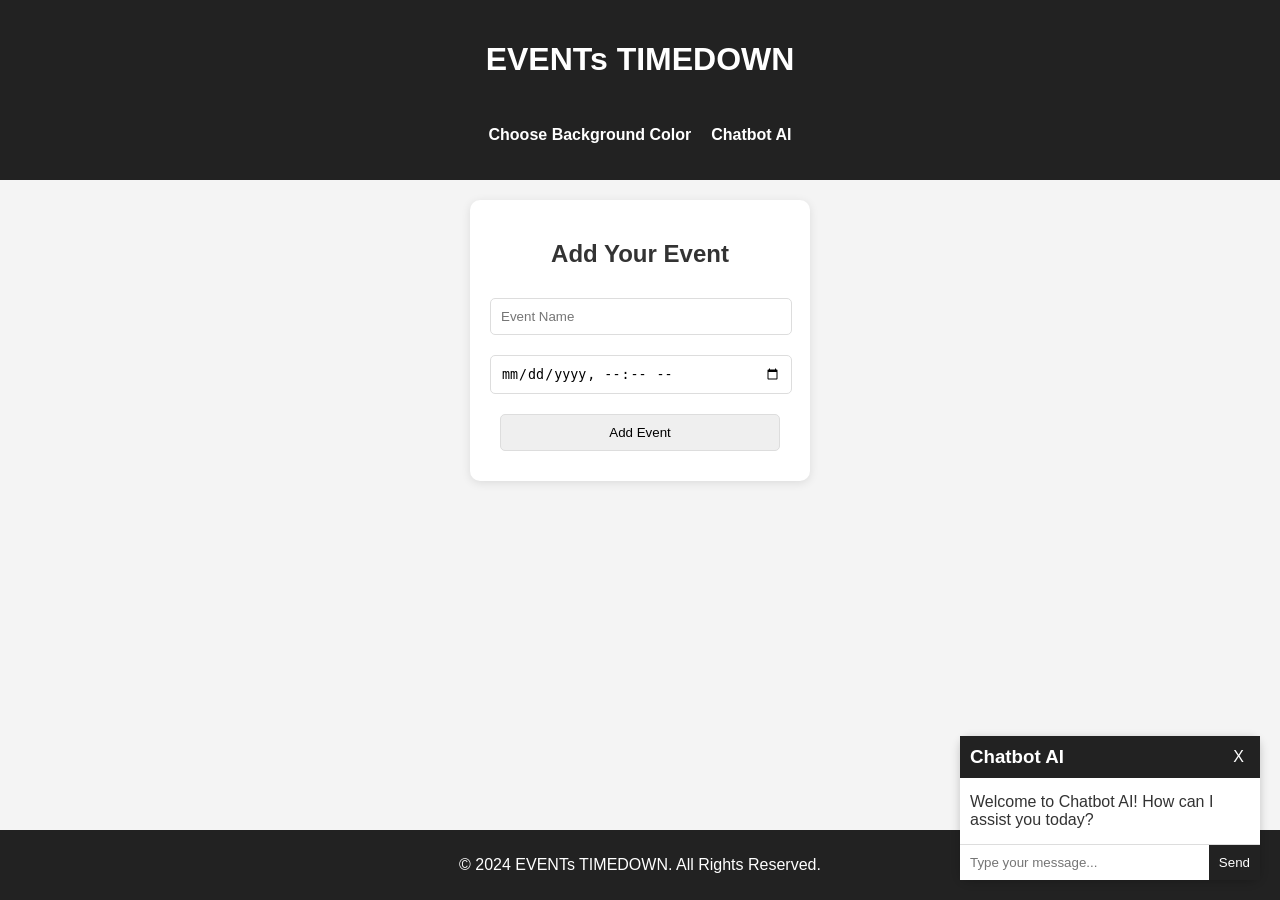
<file: index.html>
<!DOCTYPE html>
<html lang="en">
<head>
    <meta charset="UTF-8">
    <meta http-equiv="X-UA-Compatible" content="IE=edge">
    <meta name="viewport" content="width=device-width, initial-scale=1.0">
    <title>EVENTs TIMEDOWN</title>
    <link rel="stylesheet" href="body.css">
</head>
<body>
    <header>
        <h1>EVENTs TIMEDOWN</h1>
        <!-- Navigation Menu -->
        <nav class="menu">
            <ul>
                <li><a href="#" id="background-color-menu">Choose Background Color</a></li>
                <li><a href="#" id="chatbot-menu">Chatbot AI</a></li>
            </ul>
        </nav>
    </header>

    <!-- Background Color Picker (Hidden initially) -->
    <div class="color-picker" id="color-picker">
        <label for="background-color">Select Background Color:</label>
        <input type="color" id="background-color" value="#f4f4f4">
    </div>

    <!-- Chatbot Interface (Hidden initially) -->
    <div class="chatbot" id="chatbot">
        <div class="chatbot-header">
            <h3>Chatbot AI</h3>
            <button id="close-chatbot">X</button>
        </div>
        <div class="chatbot-messages" id="chatbot-messages">
            <p>Welcome to Chatbot AI! How can I assist you today?</p>
        </div>
        <div class="chatbot-input">
            <input type="text" id="chatbot-input" placeholder="Type your message...">
            <button id="send-chatbot-message">Send</button>
        </div>
    </div>

    <main>
        <!-- Event Form -->
        <section class="event-form">
            <h2>Add Your Event</h2>
            <form id="event-form">
                <input type="text" id="event-name" placeholder="Event Name" required>
                <input type="datetime-local" id="event-date" required>
                <button type="submit">Add Event</button>
            </form>
        </section>

        <!-- Event Countdown List -->
        <section id="event-list">
            <!-- Countdown timers will be added here -->
        </section>
    </main>

    <footer>
        <p>&copy; 2024 EVENTs TIMEDOWN. All Rights Reserved.</p>
    </footer>

    <script src="jk.js"></script>
<script src="jss.js"></script>
<script src="ai.js"></script>


</body>
</html>
    </footer>

    <script src="jk.js"></script>
</body>
</html>
</file>
<file: body.css>
body {
    font-family: Arial, sans-serif;
    display: flex;
    flex-direction: column;
    justify-content: space-between;
    min-height: 100vh;
    margin: 0;
    background: #f4f4f4;
    color: #333;
}

header {
    display: flex;
    flex-direction: column;
    align-items: center;
    padding: 20px;
    background: #222;
    color: #fff;
}

.menu {
    margin-top: 10px;
}

.menu ul {
    list-style: none;
    padding: 0;
    display: flex;
    gap: 20px;
}

.menu li {
    display: inline;
}

.menu a {
    text-decoration: none;
    color: #fff;
    font-weight: bold;
    cursor: pointer;
}

.color-picker {
    display: none; /* Initially hidden */
    position: fixed;
    top: 50px;
    left: 20px;
    background: #fff;
    padding: 10px;
    border-radius: 5px;
    box-shadow: 0 2px 10px rgba(0, 0, 0, 0.1);
    z-index: 1000;
}

.color-picker label {
    display: block;
    margin-bottom: 5px;
}

.chatbot {
    display: none; /* Initially hidden */
    position: fixed;
    bottom: 20px;
    right: 20px;
    width: 300px;
    max-height: 400px;
    background: #fff;
    border-radius: 10px;
    box-shadow: 0 2px 10px rgba(0, 0, 0, 0.2);
    z-index: 1000;
    display: flex;
    flex-direction: column;
}

.chatbot-header {
    background: #222;
    color: #fff;
    padding: 10px;
    display: flex;
    justify-content: space-between;
    align-items: center;
}

.chatbot-header h3 {
    margin: 0;
}

.chatbot-header button {
    background: transparent;
    border: none;
    color: #fff;
    cursor: pointer;
    font-size: 16px;
}

.chatbot-messages {
    flex: 1;
    padding: 10px;
    overflow-y: auto;
}

.chatbot-messages p {
    margin: 5px 0;
}

.chatbot-input {
    display: flex;
    border-top: 1px solid #ddd;
}

.chatbot-input input {
    flex: 1;
    border: none;
    padding: 10px;
    outline: none;
}

.chatbot-input button {
    border: none;
    background: #222;
    color: #fff;
    padding: 10px;
    cursor: pointer;
}

main {
    flex: 1;
    display: flex;
    flex-direction: column;
    align-items: center;
    gap: 20px;
    padding: 20px;
}

.event-form {
    background: #fff;
    padding: 20px;
    border-radius: 10px;
    box-shadow: 0 2px 10px rgba(0, 0, 0, 0.1);
    width: 300px;
    text-align: center;
}

.event-form input,
.event-form button {
    width: calc(100% - 20px);
    padding: 10px;
    margin: 10px 0;
    border: 1px solid #ddd;
    border-radius: 5px;
}

#event-list {
    display: flex;
    flex-direction: column;
    gap: 20px;
    width: 100%;
    max-width: 600px;
}

.event-container {
    text-align: center;
    background: #fff;
    padding: 20px;
    border-radius: 10px;
    box-shadow: 0 2px 10px rgba(0, 0, 0, 0.1);
}

.countdown {
    display: flex;
    justify-content: center;
    gap: 20px;
    margin-top: 20px;
}

.time {
    text-align: center;
}

.time .days {
    font-size: 3em;
    color: #ff6347;
}

.time .hours {
    font-size: 2.5em;
    color: #ff8c00;
}

.time .minutes {
    font-size: 1.5em;
    color: #1e90ff;
}

.time .seconds {
    font-size: 2em;
    color: #32cd32;
}

footer {
    text-align: center;
    padding: 10px;
    background: #222;
    color: #fff;
}
</file>
